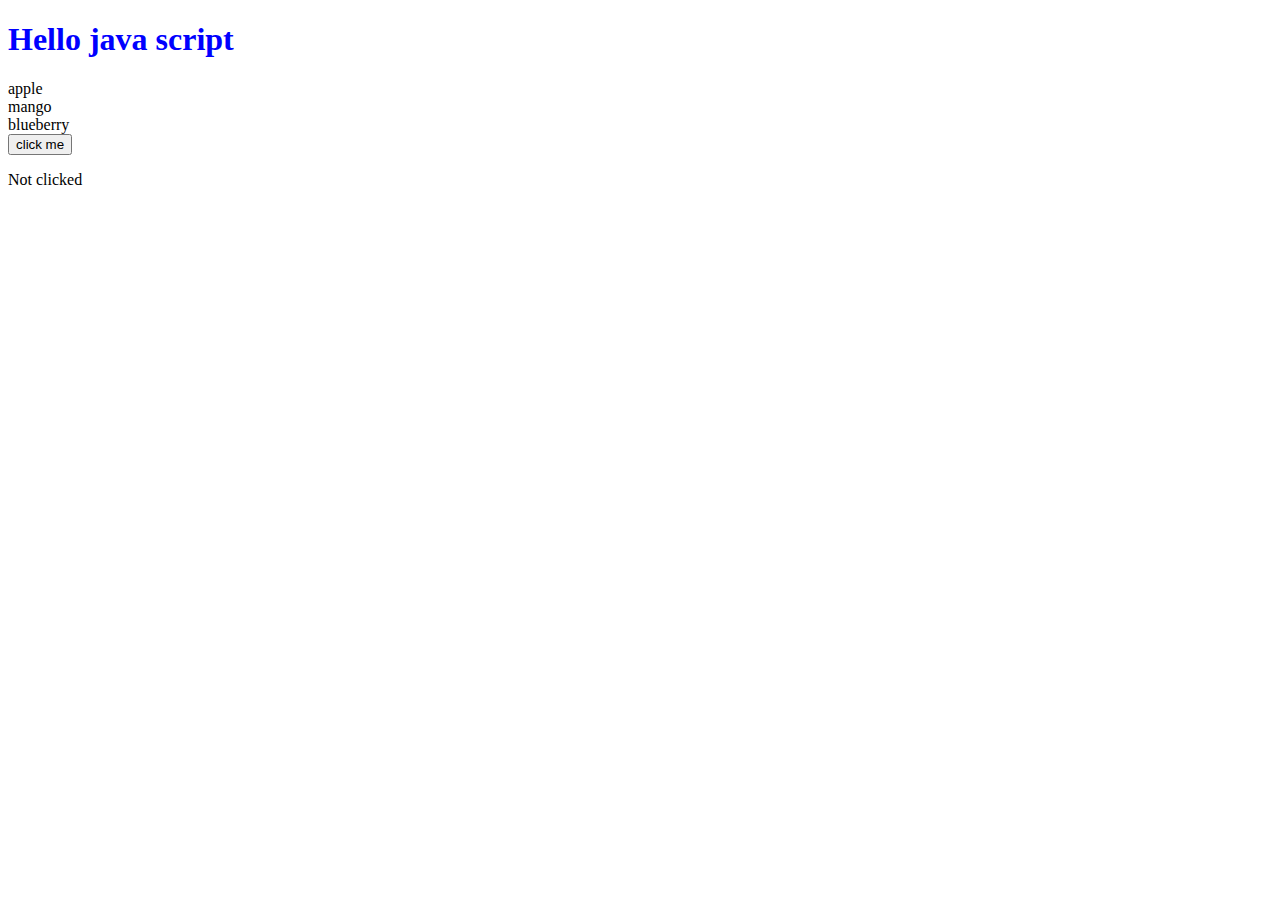
<file: DOM/dom.html>
<!DOCTYPE html>
<html>
    <head>
    <meta title="DOM">
    <meta content ="Document Object Model">
    <link rel="stylesheet" href="dom.css">
    </head>
    <body>
    <h1 id ="hello-heading">
        Hello World!
    </h1>
    <u1 id="fruits">
    </u1>
    <button  id ="action-btn"> click me</button>
    <p id ="btn-status">Not clicked</p>
    <script src="dom.js"></script>
    </body>
</html>
</file>
<file: DOM/dom.css>
#hello-heading{
    color: blue;
}
</file>
